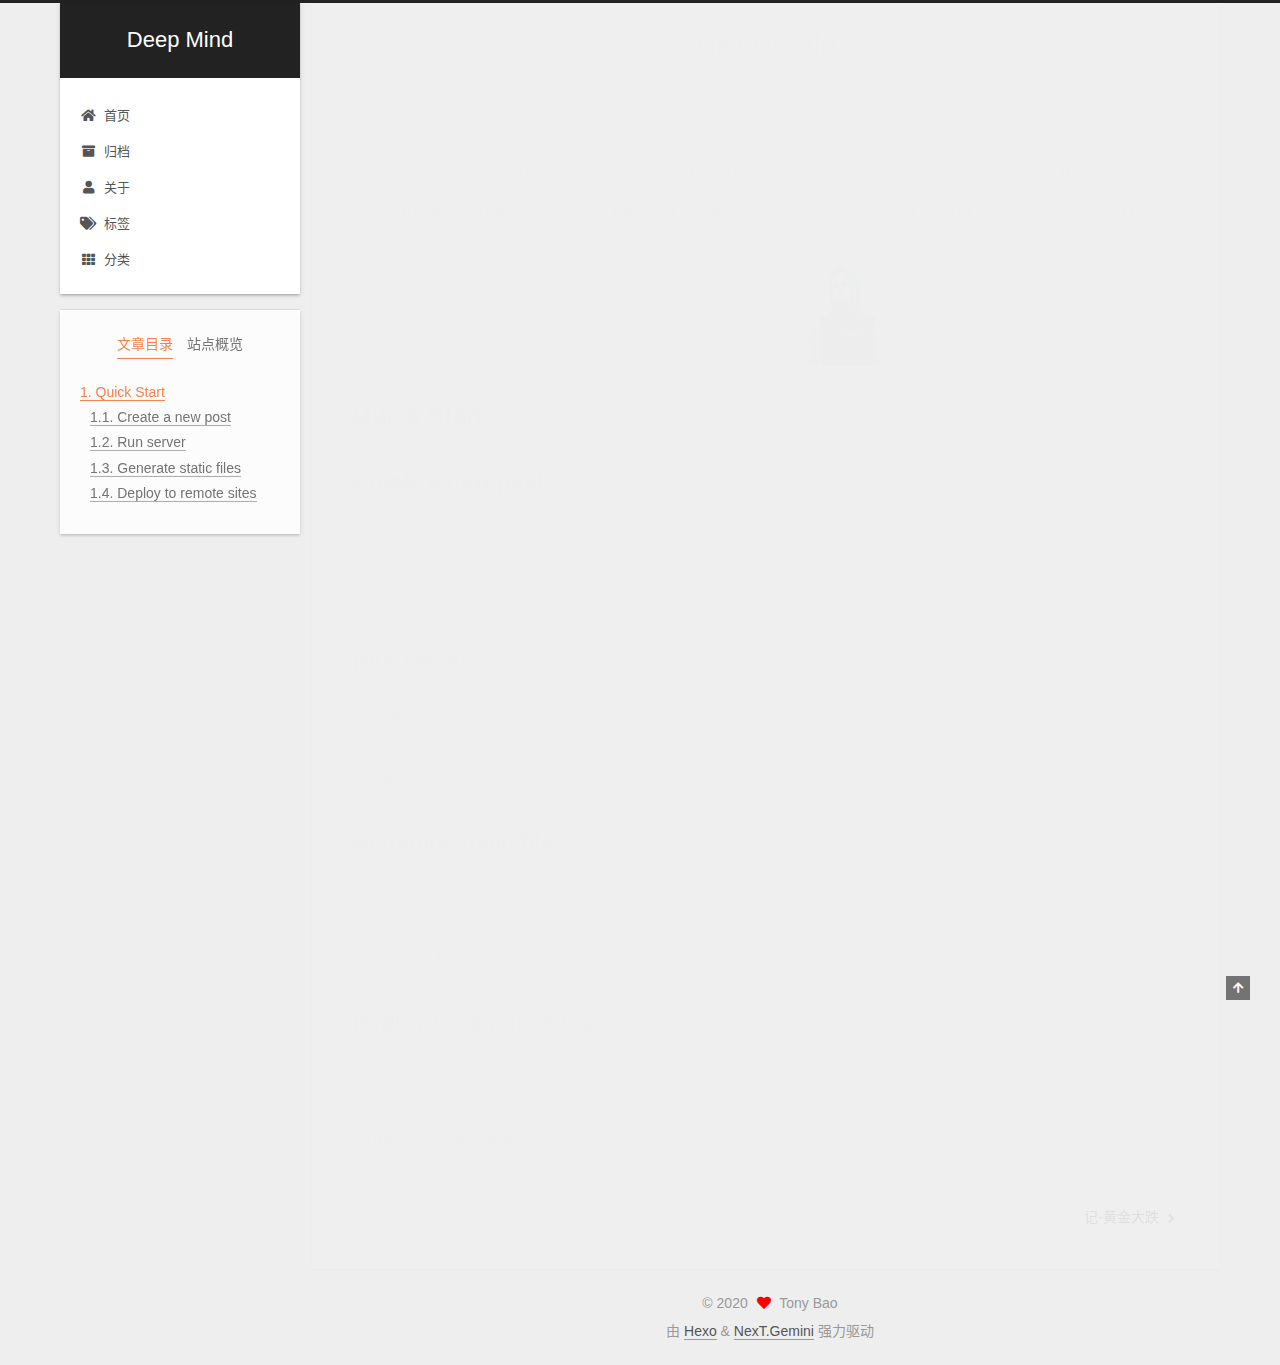
<file: 2020/08/12/hello-world/index.html>
<!DOCTYPE html>
<html lang="zh-CN">
<head>
  <meta charset="UTF-8">
<meta name="viewport" content="width=device-width, initial-scale=1, maximum-scale=2">
<meta name="theme-color" content="#222">
<meta name="generator" content="Hexo 5.0.2">
  <link rel="apple-touch-icon" sizes="180x180" href="/images/apple-touch-icon-next.png">
  <link rel="icon" type="image/png" sizes="32x32" href="/images/favicon-32x32-next.png">
  <link rel="icon" type="image/png" sizes="16x16" href="/images/favicon-16x16-next.png">
  <link rel="mask-icon" href="/images/logo.svg" color="#222">

<link rel="stylesheet" href="/css/main.css">


<link rel="stylesheet" href="/lib/font-awesome/css/all.min.css">

<script id="hexo-configurations">
    var NexT = window.NexT || {};
    var CONFIG = {"hostname":"yoursite.com","root":"/","scheme":"Gemini","version":"7.8.0","exturl":false,"sidebar":{"position":"left","display":"post","padding":18,"offset":12,"onmobile":false},"copycode":{"enable":false,"show_result":false,"style":null},"back2top":{"enable":true,"sidebar":false,"scrollpercent":false},"bookmark":{"enable":false,"color":"#222","save":"auto"},"fancybox":false,"mediumzoom":false,"lazyload":false,"pangu":false,"comments":{"style":"tabs","active":null,"storage":true,"lazyload":false,"nav":null},"algolia":{"hits":{"per_page":10},"labels":{"input_placeholder":"Search for Posts","hits_empty":"We didn't find any results for the search: ${query}","hits_stats":"${hits} results found in ${time} ms"}},"localsearch":{"enable":false,"trigger":"auto","top_n_per_article":1,"unescape":false,"preload":false},"motion":{"enable":true,"async":false,"transition":{"post_block":"fadeIn","post_header":"slideDownIn","post_body":"slideDownIn","coll_header":"slideLeftIn","sidebar":"slideUpIn"}}};
  </script>

  <meta name="description" content="Welcome to Hexo! This is your very first post. Check documentation for more info. If you get any problems when using Hexo, you can find the answer in troubleshooting or you can ask me on GitHub. Quick">
<meta property="og:type" content="article">
<meta property="og:title" content="Hello World">
<meta property="og:url" content="http://yoursite.com/2020/08/12/hello-world/index.html">
<meta property="og:site_name" content="Deep Mind">
<meta property="og:description" content="Welcome to Hexo! This is your very first post. Check documentation for more info. If you get any problems when using Hexo, you can find the answer in troubleshooting or you can ask me on GitHub. Quick">
<meta property="og:locale" content="zh_CN">
<meta property="og:image" content="http://yoursite.com/images/15971675414018.jpg">
<meta property="article:published_time" content="2020-08-11T17:09:04.286Z">
<meta property="article:modified_time" content="2020-08-11T17:39:03.472Z">
<meta property="article:author" content="Tony Bao">
<meta name="twitter:card" content="summary">
<meta name="twitter:image" content="http://yoursite.com/images/15971675414018.jpg">

<link rel="canonical" href="http://yoursite.com/2020/08/12/hello-world/">


<script id="page-configurations">
  // https://hexo.io/docs/variables.html
  CONFIG.page = {
    sidebar: "",
    isHome : false,
    isPost : true,
    lang   : 'zh-CN'
  };
</script>

  <title>Hello World | Deep Mind</title>
  






  <noscript>
  <style>
  .use-motion .brand,
  .use-motion .menu-item,
  .sidebar-inner,
  .use-motion .post-block,
  .use-motion .pagination,
  .use-motion .comments,
  .use-motion .post-header,
  .use-motion .post-body,
  .use-motion .collection-header { opacity: initial; }

  .use-motion .site-title,
  .use-motion .site-subtitle {
    opacity: initial;
    top: initial;
  }

  .use-motion .logo-line-before i { left: initial; }
  .use-motion .logo-line-after i { right: initial; }
  </style>
</noscript>

</head>

<body itemscope itemtype="http://schema.org/WebPage">
  <div class="container use-motion">
    <div class="headband"></div>

    <header class="header" itemscope itemtype="http://schema.org/WPHeader">
      <div class="header-inner"><div class="site-brand-container">
  <div class="site-nav-toggle">
    <div class="toggle" aria-label="切换导航栏">
      <span class="toggle-line toggle-line-first"></span>
      <span class="toggle-line toggle-line-middle"></span>
      <span class="toggle-line toggle-line-last"></span>
    </div>
  </div>

  <div class="site-meta">

    <a href="/" class="brand" rel="start">
      <span class="logo-line-before"><i></i></span>
      <h1 class="site-title">Deep Mind</h1>
      <span class="logo-line-after"><i></i></span>
    </a>
  </div>

  <div class="site-nav-right">
    <div class="toggle popup-trigger">
    </div>
  </div>
</div>




<nav class="site-nav">
  <ul id="menu" class="main-menu menu">
        <li class="menu-item menu-item-home">

    <a href="/" rel="section"><i class="fa fa-home fa-fw"></i>首页</a>

  </li>
        <li class="menu-item menu-item-archives">

    <a href="/archives/" rel="section"><i class="fa fa-archive fa-fw"></i>归档</a>

  </li>
        <li class="menu-item menu-item-about">

    <a href="/about/" rel="section"><i class="fa fa-user fa-fw"></i>关于</a>

  </li>
        <li class="menu-item menu-item-tags">

    <a href="/tags/" rel="section"><i class="fa fa-tags fa-fw"></i>标签</a>

  </li>
        <li class="menu-item menu-item-categories">

    <a href="/categories/" rel="section"><i class="fa fa-th fa-fw"></i>分类</a>

  </li>
  </ul>
</nav>




</div>
    </header>

    
  <div class="back-to-top">
    <i class="fa fa-arrow-up"></i>
    <span>0%</span>
  </div>
  <div class="reading-progress-bar"></div>


    <main class="main">
      <div class="main-inner">
        <div class="content-wrap">
          

          <div class="content post posts-expand">
            

    
  
  
  <article itemscope itemtype="http://schema.org/Article" class="post-block" lang="zh-CN">
    <link itemprop="mainEntityOfPage" href="http://yoursite.com/2020/08/12/hello-world/">

    <span hidden itemprop="author" itemscope itemtype="http://schema.org/Person">
      <meta itemprop="image" content="/images/avatar.gif">
      <meta itemprop="name" content="Tony Bao">
      <meta itemprop="description" content="I can do all things">
    </span>

    <span hidden itemprop="publisher" itemscope itemtype="http://schema.org/Organization">
      <meta itemprop="name" content="Deep Mind">
    </span>
      <header class="post-header">
        <h1 class="post-title" itemprop="name headline">
          Hello World
        </h1>

        <div class="post-meta">
            <span class="post-meta-item">
              <span class="post-meta-item-icon">
                <i class="far fa-calendar"></i>
              </span>
              <span class="post-meta-item-text">发表于</span>
              

              <time title="创建时间：2020-08-12 01:09:04 / 修改时间：01:39:03" itemprop="dateCreated datePublished" datetime="2020-08-12T01:09:04+08:00">2020-08-12</time>
            </span>

          

        </div>
      </header>

    
    
    
    <div class="post-body" itemprop="articleBody">

      
        <p>Welcome to <a target="_blank" rel="noopener" href="https://hexo.io/">Hexo</a>! This is your very first post. Check <a target="_blank" rel="noopener" href="https://hexo.io/docs/">documentation</a> for more info. If you get any problems when using Hexo, you can find the answer in <a target="_blank" rel="noopener" href="https://hexo.io/docs/troubleshooting.html">troubleshooting</a> or you can ask me on <a target="_blank" rel="noopener" href="https://github.com/hexojs/hexo/issues">GitHub</a>.<br><img src="/images/15971675414018.jpg"></p>
<h2 id="Quick-Start"><a href="#Quick-Start" class="headerlink" title="Quick Start"></a>Quick Start</h2><h3 id="Create-a-new-post"><a href="#Create-a-new-post" class="headerlink" title="Create a new post"></a>Create a new post</h3><figure class="highlight bash"><table><tr><td class="gutter"><pre><span class="line">1</span><br></pre></td><td class="code"><pre><span class="line">$ hexo new <span class="string">&quot;My New Post&quot;</span></span><br></pre></td></tr></table></figure>

<p>More info: <a target="_blank" rel="noopener" href="https://hexo.io/docs/writing.html">Writing</a></p>
<h3 id="Run-server"><a href="#Run-server" class="headerlink" title="Run server"></a>Run server</h3><figure class="highlight bash"><table><tr><td class="gutter"><pre><span class="line">1</span><br></pre></td><td class="code"><pre><span class="line">$ hexo server</span><br></pre></td></tr></table></figure>

<p>More info: <a target="_blank" rel="noopener" href="https://hexo.io/docs/server.html">Server</a></p>
<h3 id="Generate-static-files"><a href="#Generate-static-files" class="headerlink" title="Generate static files"></a>Generate static files</h3><figure class="highlight bash"><table><tr><td class="gutter"><pre><span class="line">1</span><br></pre></td><td class="code"><pre><span class="line">$ hexo generate</span><br></pre></td></tr></table></figure>

<p>More info: <a target="_blank" rel="noopener" href="https://hexo.io/docs/generating.html">Generating</a></p>
<h3 id="Deploy-to-remote-sites"><a href="#Deploy-to-remote-sites" class="headerlink" title="Deploy to remote sites"></a>Deploy to remote sites</h3><figure class="highlight bash"><table><tr><td class="gutter"><pre><span class="line">1</span><br></pre></td><td class="code"><pre><span class="line">$ hexo deploy</span><br></pre></td></tr></table></figure>

<p>More info: <a target="_blank" rel="noopener" href="https://hexo.io/docs/one-command-deployment.html">Deployment</a></p>

    </div>

    
    
    

      <footer class="post-footer">

        


        
    <div class="post-nav">
      <div class="post-nav-item"></div>
      <div class="post-nav-item">
    <a href="/2020/08/12/%E8%AE%B0-%E9%BB%84%E9%87%91%E5%A4%A7%E8%B7%8C/" rel="next" title="记-黄金大跌">
      记-黄金大跌 <i class="fa fa-chevron-right"></i>
    </a></div>
    </div>
      </footer>
    
  </article>
  
  
  



          </div>
          

<script>
  window.addEventListener('tabs:register', () => {
    let { activeClass } = CONFIG.comments;
    if (CONFIG.comments.storage) {
      activeClass = localStorage.getItem('comments_active') || activeClass;
    }
    if (activeClass) {
      let activeTab = document.querySelector(`a[href="#comment-${activeClass}"]`);
      if (activeTab) {
        activeTab.click();
      }
    }
  });
  if (CONFIG.comments.storage) {
    window.addEventListener('tabs:click', event => {
      if (!event.target.matches('.tabs-comment .tab-content .tab-pane')) return;
      let commentClass = event.target.classList[1];
      localStorage.setItem('comments_active', commentClass);
    });
  }
</script>

        </div>
          
  
  <div class="toggle sidebar-toggle">
    <span class="toggle-line toggle-line-first"></span>
    <span class="toggle-line toggle-line-middle"></span>
    <span class="toggle-line toggle-line-last"></span>
  </div>

  <aside class="sidebar">
    <div class="sidebar-inner">

      <ul class="sidebar-nav motion-element">
        <li class="sidebar-nav-toc">
          文章目录
        </li>
        <li class="sidebar-nav-overview">
          站点概览
        </li>
      </ul>

      <!--noindex-->
      <div class="post-toc-wrap sidebar-panel">
          <div class="post-toc motion-element"><ol class="nav"><li class="nav-item nav-level-2"><a class="nav-link" href="#Quick-Start"><span class="nav-number">1.</span> <span class="nav-text">Quick Start</span></a><ol class="nav-child"><li class="nav-item nav-level-3"><a class="nav-link" href="#Create-a-new-post"><span class="nav-number">1.1.</span> <span class="nav-text">Create a new post</span></a></li><li class="nav-item nav-level-3"><a class="nav-link" href="#Run-server"><span class="nav-number">1.2.</span> <span class="nav-text">Run server</span></a></li><li class="nav-item nav-level-3"><a class="nav-link" href="#Generate-static-files"><span class="nav-number">1.3.</span> <span class="nav-text">Generate static files</span></a></li><li class="nav-item nav-level-3"><a class="nav-link" href="#Deploy-to-remote-sites"><span class="nav-number">1.4.</span> <span class="nav-text">Deploy to remote sites</span></a></li></ol></li></ol></div>
      </div>
      <!--/noindex-->

      <div class="site-overview-wrap sidebar-panel">
        <div class="site-author motion-element" itemprop="author" itemscope itemtype="http://schema.org/Person">
  <p class="site-author-name" itemprop="name">Tony Bao</p>
  <div class="site-description" itemprop="description">I can do all things</div>
</div>
<div class="site-state-wrap motion-element">
  <nav class="site-state">
      <div class="site-state-item site-state-posts">
          <a href="/archives/">
        
          <span class="site-state-item-count">3</span>
          <span class="site-state-item-name">日志</span>
        </a>
      </div>
      <div class="site-state-item site-state-categories">
            <a href="/categories/">
          
        <span class="site-state-item-count">2</span>
        <span class="site-state-item-name">分类</span></a>
      </div>
      <div class="site-state-item site-state-tags">
            <a href="/tags/">
          
        <span class="site-state-item-count">1</span>
        <span class="site-state-item-name">标签</span></a>
      </div>
  </nav>
</div>



      </div>

    </div>
  </aside>
  <div id="sidebar-dimmer"></div>


      </div>
    </main>

    <footer class="footer">
      <div class="footer-inner">
        

        

<div class="copyright">
  
  &copy; 
  <span itemprop="copyrightYear">2020</span>
  <span class="with-love">
    <i class="fa fa-heart"></i>
  </span>
  <span class="author" itemprop="copyrightHolder">Tony Bao</span>
</div>
  <div class="powered-by">由 <a href="https://hexo.io/" class="theme-link" rel="noopener" target="_blank">Hexo</a> & <a href="https://theme-next.org/" class="theme-link" rel="noopener" target="_blank">NexT.Gemini</a> 强力驱动
  </div>

        








      </div>
    </footer>
  </div>

  
  <script src="/lib/anime.min.js"></script>
  <script src="/lib/velocity/velocity.min.js"></script>
  <script src="/lib/velocity/velocity.ui.min.js"></script>

<script src="/js/utils.js"></script>

<script src="/js/motion.js"></script>


<script src="/js/schemes/pisces.js"></script>


<script src="/js/next-boot.js"></script>




  















  

  

</body>
</html>
</file>
<file: css/main.css>
:root {
  --body-bg-color: #eee;
  --content-bg-color: #fff;
  --card-bg-color: #f5f5f5;
  --text-color: #555;
  --blockquote-color: #666;
  --link-color: #555;
  --link-hover-color: #222;
  --brand-color: #fff;
  --brand-hover-color: #fff;
  --table-row-odd-bg-color: #f9f9f9;
  --table-row-hover-bg-color: #f5f5f5;
  --menu-item-bg-color: #f5f5f5;
  --btn-default-bg: #fff;
  --btn-default-color: #555;
  --btn-default-border-color: #555;
  --btn-default-hover-bg: #222;
  --btn-default-hover-color: #fff;
  --btn-default-hover-border-color: #222;
}
html {
  line-height: 1.15; /* 1 */
  -webkit-text-size-adjust: 100%; /* 2 */
}
body {
  margin: 0;
}
main {
  display: block;
}
h1 {
  font-size: 2em;
  margin: 0.67em 0;
}
hr {
  box-sizing: content-box; /* 1 */
  height: 0; /* 1 */
  overflow: visible; /* 2 */
}
pre {
  font-family: monospace, monospace; /* 1 */
  font-size: 1em; /* 2 */
}
a {
  background: transparent;
}
abbr[title] {
  border-bottom: none; /* 1 */
  text-decoration: underline; /* 2 */
  text-decoration: underline dotted; /* 2 */
}
b,
strong {
  font-weight: bolder;
}
code,
kbd,
samp {
  font-family: monospace, monospace; /* 1 */
  font-size: 1em; /* 2 */
}
small {
  font-size: 80%;
}
sub,
sup {
  font-size: 75%;
  line-height: 0;
  position: relative;
  vertical-align: baseline;
}
sub {
  bottom: -0.25em;
}
sup {
  top: -0.5em;
}
img {
  border-style: none;
}
button,
input,
optgroup,
select,
textarea {
  font-family: inherit; /* 1 */
  font-size: 100%; /* 1 */
  line-height: 1.15; /* 1 */
  margin: 0; /* 2 */
}
button,
input {
/* 1 */
  overflow: visible;
}
button,
select {
/* 1 */
  text-transform: none;
}
button,
[type='button'],
[type='reset'],
[type='submit'] {
  -webkit-appearance: button;
}
button::-moz-focus-inner,
[type='button']::-moz-focus-inner,
[type='reset']::-moz-focus-inner,
[type='submit']::-moz-focus-inner {
  border-style: none;
  padding: 0;
}
button:-moz-focusring,
[type='button']:-moz-focusring,
[type='reset']:-moz-focusring,
[type='submit']:-moz-focusring {
  outline: 1px dotted ButtonText;
}
fieldset {
  padding: 0.35em 0.75em 0.625em;
}
legend {
  box-sizing: border-box; /* 1 */
  color: inherit; /* 2 */
  display: table; /* 1 */
  max-width: 100%; /* 1 */
  padding: 0; /* 3 */
  white-space: normal; /* 1 */
}
progress {
  vertical-align: baseline;
}
textarea {
  overflow: auto;
}
[type='checkbox'],
[type='radio'] {
  box-sizing: border-box; /* 1 */
  padding: 0; /* 2 */
}
[type='number']::-webkit-inner-spin-button,
[type='number']::-webkit-outer-spin-button {
  height: auto;
}
[type='search'] {
  outline-offset: -2px; /* 2 */
  -webkit-appearance: textfield; /* 1 */
}
[type='search']::-webkit-search-decoration {
  -webkit-appearance: none;
}
::-webkit-file-upload-button {
  font: inherit; /* 2 */
  -webkit-appearance: button; /* 1 */
}
details {
  display: block;
}
summary {
  display: list-item;
}
template {
  display: none;
}
[hidden] {
  display: none;
}
::selection {
  background: #262a30;
  color: #eee;
}
html,
body {
  height: 100%;
}
body {
  background: var(--body-bg-color);
  color: var(--text-color);
  font-family: 'Lato', "PingFang SC", "Microsoft YaHei", sans-serif;
  font-size: 1em;
  line-height: 2;
}
@media (max-width: 991px) {
  body {
    padding-left: 0 !important;
    padding-right: 0 !important;
  }
}
h1,
h2,
h3,
h4,
h5,
h6 {
  font-family: 'Lato', "PingFang SC", "Microsoft YaHei", sans-serif;
  font-weight: bold;
  line-height: 1.5;
  margin: 20px 0 15px;
}
h1 {
  font-size: 1.5em;
}
h2 {
  font-size: 1.375em;
}
h3 {
  font-size: 1.25em;
}
h4 {
  font-size: 1.125em;
}
h5 {
  font-size: 1em;
}
h6 {
  font-size: 0.875em;
}
p {
  margin: 0 0 20px 0;
}
a,
span.exturl {
  border-bottom: 1px solid #999;
  color: var(--link-color);
  outline: 0;
  text-decoration: none;
  overflow-wrap: break-word;
  word-wrap: break-word;
  cursor: pointer;
}
a:hover,
span.exturl:hover {
  border-bottom-color: var(--link-hover-color);
  color: var(--link-hover-color);
}
iframe,
img,
video {
  display: block;
  margin-left: auto;
  margin-right: auto;
  max-width: 100%;
}
hr {
  background-image: repeating-linear-gradient(-45deg, #ddd, #ddd 4px, transparent 4px, transparent 8px);
  border: 0;
  height: 3px;
  margin: 40px 0;
}
blockquote {
  border-left: 4px solid #ddd;
  color: var(--blockquote-color);
  margin: 0;
  padding: 0 15px;
}
blockquote cite::before {
  content: '-';
  padding: 0 5px;
}
dt {
  font-weight: bold;
}
dd {
  margin: 0;
  padding: 0;
}
kbd {
  background-color: #f5f5f5;
  background-image: linear-gradient(#eee, #fff, #eee);
  border: 1px solid #ccc;
  border-radius: 0.2em;
  box-shadow: 0.1em 0.1em 0.2em rgba(0,0,0,0.1);
  color: #555;
  font-family: inherit;
  padding: 0.1em 0.3em;
  white-space: nowrap;
}
.table-container {
  overflow: auto;
}
table {
  border-collapse: collapse;
  border-spacing: 0;
  font-size: 0.875em;
  margin: 0 0 20px 0;
  width: 100%;
}
tbody tr:nth-of-type(odd) {
  background: var(--table-row-odd-bg-color);
}
tbody tr:hover {
  background: var(--table-row-hover-bg-color);
}
caption,
th,
td {
  font-weight: normal;
  padding: 8px;
  vertical-align: middle;
}
th,
td {
  border: 1px solid #ddd;
  border-bottom: 3px solid #ddd;
}
th {
  font-weight: 700;
  padding-bottom: 10px;
}
td {
  border-bottom-width: 1px;
}
.btn {
  background: var(--btn-default-bg);
  border: 2px solid var(--btn-default-border-color);
  border-radius: 2px;
  color: var(--btn-default-color);
  display: inline-block;
  font-size: 0.875em;
  line-height: 2;
  padding: 0 20px;
  text-decoration: none;
  transition-property: background-color;
  transition-delay: 0s;
  transition-duration: 0.2s;
  transition-timing-function: ease-in-out;
}
.btn:hover {
  background: var(--btn-default-hover-bg);
  border-color: var(--btn-default-hover-border-color);
  color: var(--btn-default-hover-color);
}
.btn + .btn {
  margin: 0 0 8px 8px;
}
.btn .fa-fw {
  text-align: left;
  width: 1.285714285714286em;
}
.toggle {
  line-height: 0;
}
.toggle .toggle-line {
  background: #fff;
  display: inline-block;
  height: 2px;
  left: 0;
  position: relative;
  top: 0;
  transition: all 0.4s;
  vertical-align: top;
  width: 100%;
}
.toggle .toggle-line:not(:first-child) {
  margin-top: 3px;
}
.toggle.toggle-arrow .toggle-line-first {
  left: 50%;
  top: 2px;
  transform: rotate(45deg);
  width: 50%;
}
.toggle.toggle-arrow .toggle-line-middle {
  left: 2px;
  width: 90%;
}
.toggle.toggle-arrow .toggle-line-last {
  left: 50%;
  top: -2px;
  transform: rotate(-45deg);
  width: 50%;
}
.toggle.toggle-close .toggle-line-first {
  transform: rotate(-45deg);
  top: 5px;
}
.toggle.toggle-close .toggle-line-middle {
  opacity: 0;
}
.toggle.toggle-close .toggle-line-last {
  transform: rotate(45deg);
  top: -5px;
}
.highlight,
pre {
  background: #f7f7f7;
  color: #4d4d4c;
  line-height: 1.6;
  margin: 0 auto 20px;
}
pre,
code {
  font-family: consolas, Menlo, monospace, "PingFang SC", "Microsoft YaHei";
}
code {
  background: #eee;
  border-radius: 3px;
  color: #555;
  padding: 2px 4px;
  overflow-wrap: break-word;
  word-wrap: break-word;
}
.highlight *::selection {
  background: #d6d6d6;
}
.highlight pre {
  border: 0;
  margin: 0;
  padding: 10px 0;
}
.highlight table {
  border: 0;
  margin: 0;
  width: auto;
}
.highlight td {
  border: 0;
  padding: 0;
}
.highlight figcaption {
  background: #eff2f3;
  color: #4d4d4c;
  display: flex;
  font-size: 0.875em;
  justify-content: space-between;
  line-height: 1.2;
  padding: 0.5em;
}
.highlight figcaption a {
  color: #4d4d4c;
}
.highlight figcaption a:hover {
  border-bottom-color: #4d4d4c;
}
.highlight .gutter {
  -moz-user-select: none;
  -ms-user-select: none;
  -webkit-user-select: none;
  user-select: none;
}
.highlight .gutter pre {
  background: #eff2f3;
  color: #869194;
  padding-left: 10px;
  padding-right: 10px;
  text-align: right;
}
.highlight .code pre {
  background: #f7f7f7;
  padding-left: 10px;
  width: 100%;
}
.gist table {
  width: auto;
}
.gist table td {
  border: 0;
}
pre {
  overflow: auto;
  padding: 10px;
}
pre code {
  background: none;
  color: #4d4d4c;
  font-size: 0.875em;
  padding: 0;
  text-shadow: none;
}
pre .deletion {
  background: #fdd;
}
pre .addition {
  background: #dfd;
}
pre .meta {
  color: #eab700;
  -moz-user-select: none;
  -ms-user-select: none;
  -webkit-user-select: none;
  user-select: none;
}
pre .comment {
  color: #8e908c;
}
pre .variable,
pre .attribute,
pre .tag,
pre .name,
pre .regexp,
pre .ruby .constant,
pre .xml .tag .title,
pre .xml .pi,
pre .xml .doctype,
pre .html .doctype,
pre .css .id,
pre .css .class,
pre .css .pseudo {
  color: #c82829;
}
pre .number,
pre .preprocessor,
pre .built_in,
pre .builtin-name,
pre .literal,
pre .params,
pre .constant,
pre .command {
  color: #f5871f;
}
pre .ruby .class .title,
pre .css .rules .attribute,
pre .string,
pre .symbol,
pre .value,
pre .inheritance,
pre .header,
pre .ruby .symbol,
pre .xml .cdata,
pre .special,
pre .formula {
  color: #718c00;
}
pre .title,
pre .css .hexcolor {
  color: #3e999f;
}
pre .function,
pre .python .decorator,
pre .python .title,
pre .ruby .function .title,
pre .ruby .title .keyword,
pre .perl .sub,
pre .javascript .title,
pre .coffeescript .title {
  color: #4271ae;
}
pre .keyword,
pre .javascript .function {
  color: #8959a8;
}
.blockquote-center {
  border-left: none;
  margin: 40px 0;
  padding: 0;
  position: relative;
  text-align: center;
}
.blockquote-center .fa {
  display: block;
  opacity: 0.6;
  position: absolute;
  width: 100%;
}
.blockquote-center .fa-quote-left {
  border-top: 1px solid #ccc;
  text-align: left;
  top: -20px;
}
.blockquote-center .fa-quote-right {
  border-bottom: 1px solid #ccc;
  text-align: right;
  bottom: -20px;
}
.blockquote-center p,
.blockquote-center div {
  text-align: center;
}
.post-body .group-picture img {
  margin: 0 auto;
  padding: 0 3px;
}
.group-picture-row {
  margin-bottom: 6px;
  overflow: hidden;
}
.group-picture-column {
  float: left;
  margin-bottom: 10px;
}
.post-body .label {
  color: #555;
  display: inline;
  padding: 0 2px;
}
.post-body .label.default {
  background: #f0f0f0;
}
.post-body .label.primary {
  background: #efe6f7;
}
.post-body .label.info {
  background: #e5f2f8;
}
.post-body .label.success {
  background: #e7f4e9;
}
.post-body .label.warning {
  background: #fcf6e1;
}
.post-body .label.danger {
  background: #fae8eb;
}
.post-body .tabs {
  margin-bottom: 20px;
}
.post-body .tabs,
.tabs-comment {
  display: block;
  padding-top: 10px;
  position: relative;
}
.post-body .tabs ul.nav-tabs,
.tabs-comment ul.nav-tabs {
  display: flex;
  flex-wrap: wrap;
  margin: 0;
  margin-bottom: -1px;
  padding: 0;
}
@media (max-width: 413px) {
  .post-body .tabs ul.nav-tabs,
  .tabs-comment ul.nav-tabs {
    display: block;
    margin-bottom: 5px;
  }
}
.post-body .tabs ul.nav-tabs li.tab,
.tabs-comment ul.nav-tabs li.tab {
  border-bottom: 1px solid #ddd;
  border-left: 1px solid transparent;
  border-right: 1px solid transparent;
  border-top: 3px solid transparent;
  flex-grow: 1;
  list-style-type: none;
  border-radius: 0 0 0 0;
}
@media (max-width: 413px) {
  .post-body .tabs ul.nav-tabs li.tab,
  .tabs-comment ul.nav-tabs li.tab {
    border-bottom: 1px solid transparent;
    border-left: 3px solid transparent;
    border-right: 1px solid transparent;
    border-top: 1px solid transparent;
  }
}
@media (max-width: 413px) {
  .post-body .tabs ul.nav-tabs li.tab,
  .tabs-comment ul.nav-tabs li.tab {
    border-radius: 0;
  }
}
.post-body .tabs ul.nav-tabs li.tab a,
.tabs-comment ul.nav-tabs li.tab a {
  border-bottom: initial;
  display: block;
  line-height: 1.8;
  outline: 0;
  padding: 0.25em 0.75em;
  text-align: center;
  transition-delay: 0s;
  transition-duration: 0.2s;
  transition-timing-function: ease-out;
}
.post-body .tabs ul.nav-tabs li.tab a i,
.tabs-comment ul.nav-tabs li.tab a i {
  width: 1.285714285714286em;
}
.post-body .tabs ul.nav-tabs li.tab.active,
.tabs-comment ul.nav-tabs li.tab.active {
  border-bottom: 1px solid transparent;
  border-left: 1px solid #ddd;
  border-right: 1px solid #ddd;
  border-top: 3px solid #fc6423;
}
@media (max-width: 413px) {
  .post-body .tabs ul.nav-tabs li.tab.active,
  .tabs-comment ul.nav-tabs li.tab.active {
    border-bottom: 1px solid #ddd;
    border-left: 3px solid #fc6423;
    border-right: 1px solid #ddd;
    border-top: 1px solid #ddd;
  }
}
.post-body .tabs ul.nav-tabs li.tab.active a,
.tabs-comment ul.nav-tabs li.tab.active a {
  color: var(--link-color);
  cursor: default;
}
.post-body .tabs .tab-content .tab-pane,
.tabs-comment .tab-content .tab-pane {
  border: 1px solid #ddd;
  border-top: 0;
  padding: 20px 20px 0 20px;
  border-radius: 0;
}
.post-body .tabs .tab-content .tab-pane:not(.active),
.tabs-comment .tab-content .tab-pane:not(.active) {
  display: none;
}
.post-body .tabs .tab-content .tab-pane.active,
.tabs-comment .tab-content .tab-pane.active {
  display: block;
}
.post-body .tabs .tab-content .tab-pane.active:nth-of-type(1),
.tabs-comment .tab-content .tab-pane.active:nth-of-type(1) {
  border-radius: 0 0 0 0;
}
@media (max-width: 413px) {
  .post-body .tabs .tab-content .tab-pane.active:nth-of-type(1),
  .tabs-comment .tab-content .tab-pane.active:nth-of-type(1) {
    border-radius: 0;
  }
}
.post-body .note {
  border-radius: 3px;
  margin-bottom: 20px;
  padding: 1em;
  position: relative;
  border: 1px solid #eee;
  border-left-width: 5px;
}
.post-body .note h2,
.post-body .note h3,
.post-body .note h4,
.post-body .note h5,
.post-body .note h6 {
  margin-top: 0;
  border-bottom: initial;
  margin-bottom: 0;
  padding-top: 0;
}
.post-body .note p:first-child,
.post-body .note ul:first-child,
.post-body .note ol:first-child,
.post-body .note table:first-child,
.post-body .note pre:first-child,
.post-body .note blockquote:first-child,
.post-body .note img:first-child {
  margin-top: 0;
}
.post-body .note p:last-child,
.post-body .note ul:last-child,
.post-body .note ol:last-child,
.post-body .note table:last-child,
.post-body .note pre:last-child,
.post-body .note blockquote:last-child,
.post-body .note img:last-child {
  margin-bottom: 0;
}
.post-body .note.default {
  border-left-color: #777;
}
.post-body .note.default h2,
.post-body .note.default h3,
.post-body .note.default h4,
.post-body .note.default h5,
.post-body .note.default h6 {
  color: #777;
}
.post-body .note.primary {
  border-left-color: #6f42c1;
}
.post-body .note.primary h2,
.post-body .note.primary h3,
.post-body .note.primary h4,
.post-body .note.primary h5,
.post-body .note.primary h6 {
  color: #6f42c1;
}
.post-body .note.info {
  border-left-color: #428bca;
}
.post-body .note.info h2,
.post-body .note.info h3,
.post-body .note.info h4,
.post-body .note.info h5,
.post-body .note.info h6 {
  color: #428bca;
}
.post-body .note.success {
  border-left-color: #5cb85c;
}
.post-body .note.success h2,
.post-body .note.success h3,
.post-body .note.success h4,
.post-body .note.success h5,
.post-body .note.success h6 {
  color: #5cb85c;
}
.post-body .note.warning {
  border-left-color: #f0ad4e;
}
.post-body .note.warning h2,
.post-body .note.warning h3,
.post-body .note.warning h4,
.post-body .note.warning h5,
.post-body .note.warning h6 {
  color: #f0ad4e;
}
.post-body .note.danger {
  border-left-color: #d9534f;
}
.post-body .note.danger h2,
.post-body .note.danger h3,
.post-body .note.danger h4,
.post-body .note.danger h5,
.post-body .note.danger h6 {
  color: #d9534f;
}
.pagination .prev,
.pagination .next,
.pagination .page-number,
.pagination .space {
  display: inline-block;
  margin: 0 10px;
  padding: 0 11px;
  position: relative;
  top: -1px;
}
@media (max-width: 767px) {
  .pagination .prev,
  .pagination .next,
  .pagination .page-number,
  .pagination .space {
    margin: 0 5px;
  }
}
.pagination {
  border-top: 1px solid #eee;
  margin: 120px 0 0;
  text-align: center;
}
.pagination .prev,
.pagination .next,
.pagination .page-number {
  border-bottom: 0;
  border-top: 1px solid #eee;
  transition-property: border-color;
  transition-delay: 0s;
  transition-duration: 0.2s;
  transition-timing-function: ease-in-out;
}
.pagination .prev:hover,
.pagination .next:hover,
.pagination .page-number:hover {
  border-top-color: #222;
}
.pagination .space {
  margin: 0;
  padding: 0;
}
.pagination .prev {
  margin-left: 0;
}
.pagination .next {
  margin-right: 0;
}
.pagination .page-number.current {
  background: #ccc;
  border-top-color: #ccc;
  color: #fff;
}
@media (max-width: 767px) {
  .pagination {
    border-top: none;
  }
  .pagination .prev,
  .pagination .next,
  .pagination .page-number {
    border-bottom: 1px solid #eee;
    border-top: 0;
    margin-bottom: 10px;
    padding: 0 10px;
  }
  .pagination .prev:hover,
  .pagination .next:hover,
  .pagination .page-number:hover {
    border-bottom-color: #222;
  }
}
.comments {
  margin-top: 60px;
  overflow: hidden;
}
.comment-button-group {
  display: flex;
  flex-wrap: wrap-reverse;
  justify-content: center;
  margin: 1em 0;
}
.comment-button-group .comment-button {
  margin: 0.1em 0.2em;
}
.comment-button-group .comment-button.active {
  background: var(--btn-default-hover-bg);
  border-color: var(--btn-default-hover-border-color);
  color: var(--btn-default-hover-color);
}
.comment-position {
  display: none;
}
.comment-position.active {
  display: block;
}
.tabs-comment {
  background: var(--content-bg-color);
  margin-top: 4em;
  padding-top: 0;
}
.tabs-comment .comments {
  border: 0;
  box-shadow: none;
  margin-top: 0;
  padding-top: 0;
}
.container {
  min-height: 100%;
  position: relative;
}
.main-inner {
  margin: 0 auto;
  width: calc(100% - 20px);
}
@media (min-width: 1200px) {
  .main-inner {
    width: 1160px;
  }
}
@media (min-width: 1600px) {
  .main-inner {
    width: 73%;
  }
}
@media (max-width: 767px) {
  .content-wrap {
    padding: 0 20px;
  }
}
.header {
  background: transparent;
}
.header-inner {
  margin: 0 auto;
  width: calc(100% - 20px);
}
@media (min-width: 1200px) {
  .header-inner {
    width: 1160px;
  }
}
@media (min-width: 1600px) {
  .header-inner {
    width: 73%;
  }
}
.site-brand-container {
  display: flex;
  flex-shrink: 0;
  padding: 0 10px;
}
.headband {
  background: #222;
  height: 3px;
}
.site-meta {
  flex-grow: 1;
  text-align: center;
}
@media (max-width: 767px) {
  .site-meta {
    text-align: center;
  }
}
.brand {
  border-bottom: none;
  color: var(--brand-color);
  display: inline-block;
  line-height: 1.375em;
  padding: 0 40px;
  position: relative;
}
.brand:hover {
  color: var(--brand-hover-color);
}
.site-title {
  font-family: 'Lato', "PingFang SC", "Microsoft YaHei", sans-serif;
  font-size: 1.375em;
  font-weight: normal;
  margin: 0;
}
.site-subtitle {
  color: #ddd;
  font-size: 0.8125em;
  margin: 10px 0;
}
.use-motion .brand {
  opacity: 0;
}
.use-motion .site-title,
.use-motion .site-subtitle,
.use-motion .custom-logo-image {
  opacity: 0;
  position: relative;
  top: -10px;
}
.site-nav-toggle,
.site-nav-right {
  display: none;
}
@media (max-width: 767px) {
  .site-nav-toggle,
  .site-nav-right {
    display: flex;
    flex-direction: column;
    justify-content: center;
  }
}
.site-nav-toggle .toggle,
.site-nav-right .toggle {
  color: var(--text-color);
  padding: 10px;
  width: 22px;
}
.site-nav-toggle .toggle .toggle-line,
.site-nav-right .toggle .toggle-line {
  background: var(--text-color);
  border-radius: 1px;
}
.site-nav {
  display: block;
}
@media (max-width: 767px) {
  .site-nav {
    clear: both;
    display: none;
  }
}
.site-nav.site-nav-on {
  display: block;
}
.menu {
  margin-top: 20px;
  padding-left: 0;
  text-align: center;
}
.menu-item {
  display: inline-block;
  list-style: none;
  margin: 0 10px;
}
@media (max-width: 767px) {
  .menu-item {
    display: block;
    margin-top: 10px;
  }
  .menu-item.menu-item-search {
    display: none;
  }
}
.menu-item a,
.menu-item span.exturl {
  border-bottom: 0;
  display: block;
  font-size: 0.8125em;
  transition-property: border-color;
  transition-delay: 0s;
  transition-duration: 0.2s;
  transition-timing-function: ease-in-out;
}
@media (hover: none) {
  .menu-item a:hover,
  .menu-item span.exturl:hover {
    border-bottom-color: transparent !important;
  }
}
.menu-item .fa,
.menu-item .fab,
.menu-item .far,
.menu-item .fas {
  margin-right: 8px;
}
.menu-item .badge {
  display: inline-block;
  font-weight: bold;
  line-height: 1;
  margin-left: 0.35em;
  margin-top: 0.35em;
  text-align: center;
  white-space: nowrap;
}
@media (max-width: 767px) {
  .menu-item .badge {
    float: right;
    margin-left: 0;
  }
}
.menu-item-active a,
.menu .menu-item a:hover,
.menu .menu-item span.exturl:hover {
  background: var(--menu-item-bg-color);
}
.use-motion .menu-item {
  opacity: 0;
}
.sidebar {
  background: #222;
  bottom: 0;
  box-shadow: inset 0 2px 6px #000;
  position: fixed;
  top: 0;
}
@media (max-width: 991px) {
  .sidebar {
    display: none;
  }
}
.sidebar-inner {
  color: #999;
  padding: 18px 10px;
  text-align: center;
}
.cc-license {
  margin-top: 10px;
  text-align: center;
}
.cc-license .cc-opacity {
  border-bottom: none;
  opacity: 0.7;
}
.cc-license .cc-opacity:hover {
  opacity: 0.9;
}
.cc-license img {
  display: inline-block;
}
.site-author-image {
  border: 1px solid #eee;
  display: block;
  margin: 0 auto;
  max-width: 120px;
  padding: 2px;
}
.site-author-name {
  color: var(--text-color);
  font-weight: 600;
  margin: 0;
  text-align: center;
}
.site-description {
  color: #999;
  font-size: 0.8125em;
  margin-top: 0;
  text-align: center;
}
.links-of-author {
  margin-top: 15px;
}
.links-of-author a,
.links-of-author span.exturl {
  border-bottom-color: #555;
  display: inline-block;
  font-size: 0.8125em;
  margin-bottom: 10px;
  margin-right: 10px;
  vertical-align: middle;
}
.links-of-author a::before,
.links-of-author span.exturl::before {
  background: #5cebff;
  border-radius: 50%;
  content: ' ';
  display: inline-block;
  height: 4px;
  margin-right: 3px;
  vertical-align: middle;
  width: 4px;
}
.sidebar-button {
  margin-top: 15px;
}
.sidebar-button a {
  border: 1px solid #fc6423;
  border-radius: 4px;
  color: #fc6423;
  display: inline-block;
  padding: 0 15px;
}
.sidebar-button a .fa,
.sidebar-button a .fab,
.sidebar-button a .far,
.sidebar-button a .fas {
  margin-right: 5px;
}
.sidebar-button a:hover {
  background: #fc6423;
  border: 1px solid #fc6423;
  color: #fff;
}
.sidebar-button a:hover .fa,
.sidebar-button a:hover .fab,
.sidebar-button a:hover .far,
.sidebar-button a:hover .fas {
  color: #fff;
}
.links-of-blogroll {
  font-size: 0.8125em;
  margin-top: 10px;
}
.links-of-blogroll-title {
  font-size: 0.875em;
  font-weight: 600;
  margin-top: 0;
}
.links-of-blogroll-list {
  list-style: none;
  margin: 0;
  padding: 0;
}
#sidebar-dimmer {
  display: none;
}
@media (max-width: 767px) {
  #sidebar-dimmer {
    background: #000;
    display: block;
    height: 100%;
    left: 100%;
    opacity: 0;
    position: fixed;
    top: 0;
    width: 100%;
    z-index: 1100;
  }
  .sidebar-active + #sidebar-dimmer {
    opacity: 0.7;
    transform: translateX(-100%);
    transition: opacity 0.5s;
  }
}
.sidebar-nav {
  margin: 0;
  padding-bottom: 20px;
  padding-left: 0;
}
.sidebar-nav li {
  border-bottom: 1px solid transparent;
  color: var(--text-color);
  cursor: pointer;
  display: inline-block;
  font-size: 0.875em;
}
.sidebar-nav li.sidebar-nav-overview {
  margin-left: 10px;
}
.sidebar-nav li:hover {
  color: #fc6423;
}
.sidebar-nav .sidebar-nav-active {
  border-bottom-color: #fc6423;
  color: #fc6423;
}
.sidebar-nav .sidebar-nav-active:hover {
  color: #fc6423;
}
.sidebar-panel {
  display: none;
  overflow-x: hidden;
  overflow-y: auto;
}
.sidebar-panel-active {
  display: block;
}
.sidebar-toggle {
  background: #222;
  bottom: 45px;
  cursor: pointer;
  height: 14px;
  left: 30px;
  padding: 5px;
  position: fixed;
  width: 14px;
  z-index: 1300;
}
@media (max-width: 991px) {
  .sidebar-toggle {
    left: 20px;
    opacity: 0.8;
    display: none;
  }
}
.sidebar-toggle:hover .toggle-line {
  background: #fc6423;
}
.post-toc {
  font-size: 0.875em;
}
.post-toc ol {
  list-style: none;
  margin: 0;
  padding: 0 2px 5px 10px;
  text-align: left;
}
.post-toc ol > ol {
  padding-left: 0;
}
.post-toc ol a {
  transition-property: all;
  transition-delay: 0s;
  transition-duration: 0.2s;
  transition-timing-function: ease-in-out;
}
.post-toc .nav-item {
  line-height: 1.8;
  overflow: hidden;
  text-overflow: ellipsis;
  white-space: nowrap;
}
.post-toc .nav .nav-child {
  display: none;
}
.post-toc .nav .active > .nav-child {
  display: block;
}
.post-toc .nav .active-current > .nav-child {
  display: block;
}
.post-toc .nav .active-current > .nav-child > .nav-item {
  display: block;
}
.post-toc .nav .active > a {
  border-bottom-color: #fc6423;
  color: #fc6423;
}
.post-toc .nav .active-current > a {
  color: #fc6423;
}
.post-toc .nav .active-current > a:hover {
  color: #fc6423;
}
.site-state {
  display: flex;
  justify-content: center;
  line-height: 1.4;
  margin-top: 10px;
  overflow: hidden;
  text-align: center;
  white-space: nowrap;
}
.site-state-item {
  padding: 0 15px;
}
.site-state-item:not(:first-child) {
  border-left: 1px solid #eee;
}
.site-state-item a {
  border-bottom: none;
}
.site-state-item-count {
  display: block;
  font-size: 1em;
  font-weight: 600;
  text-align: center;
}
.site-state-item-name {
  color: #999;
  font-size: 0.8125em;
}
.footer {
  color: #999;
  font-size: 0.875em;
  padding: 20px 0;
}
.footer.footer-fixed {
  bottom: 0;
  left: 0;
  position: absolute;
  right: 0;
}
.footer-inner {
  box-sizing: border-box;
  margin: 0 auto;
  text-align: center;
  width: calc(100% - 20px);
}
@media (min-width: 1200px) {
  .footer-inner {
    width: 1160px;
  }
}
@media (min-width: 1600px) {
  .footer-inner {
    width: 73%;
  }
}
.languages {
  display: inline-block;
  font-size: 1.125em;
  position: relative;
}
.languages .lang-select-label span {
  margin: 0 0.5em;
}
.languages .lang-select {
  height: 100%;
  left: 0;
  opacity: 0;
  position: absolute;
  top: 0;
  width: 100%;
}
.with-love {
  color: #ff0000;
  display: inline-block;
  margin: 0 5px;
}
.powered-by,
.theme-info {
  display: inline-block;
}
@-moz-keyframes iconAnimate {
  0%, 100% {
    transform: scale(1);
  }
  10%, 30% {
    transform: scale(0.9);
  }
  20%, 40%, 60%, 80% {
    transform: scale(1.1);
  }
  50%, 70% {
    transform: scale(1.1);
  }
}
@-webkit-keyframes iconAnimate {
  0%, 100% {
    transform: scale(1);
  }
  10%, 30% {
    transform: scale(0.9);
  }
  20%, 40%, 60%, 80% {
    transform: scale(1.1);
  }
  50%, 70% {
    transform: scale(1.1);
  }
}
@-o-keyframes iconAnimate {
  0%, 100% {
    transform: scale(1);
  }
  10%, 30% {
    transform: scale(0.9);
  }
  20%, 40%, 60%, 80% {
    transform: scale(1.1);
  }
  50%, 70% {
    transform: scale(1.1);
  }
}
@keyframes iconAnimate {
  0%, 100% {
    transform: scale(1);
  }
  10%, 30% {
    transform: scale(0.9);
  }
  20%, 40%, 60%, 80% {
    transform: scale(1.1);
  }
  50%, 70% {
    transform: scale(1.1);
  }
}
.back-to-top {
  font-size: 12px;
  text-align: center;
  transition-delay: 0s;
  transition-duration: 0.2s;
  transition-timing-function: ease-in-out;
}
.back-to-top {
  background: #222;
  bottom: -100px;
  box-sizing: border-box;
  color: #fff;
  cursor: pointer;
  left: 30px;
  opacity: 0.6;
  padding: 0 6px;
  position: fixed;
  transition-property: bottom;
  z-index: 1300;
  width: 24px;
}
.back-to-top span {
  display: none;
}
.back-to-top:hover {
  color: #fc6423;
}
.back-to-top.back-to-top-on {
  bottom: 30px;
}
@media (max-width: 991px) {
  .back-to-top {
    left: 20px;
    opacity: 0.8;
  }
}
.reading-progress-bar {
  background: #37c6c0;
  display: block;
  height: 2px;
  left: 0;
  position: fixed;
  width: 0;
  z-index: 1500;
  top: 0;
}
.post-body {
  font-family: 'Lato', "PingFang SC", "Microsoft YaHei", sans-serif;
  overflow-wrap: break-word;
  word-wrap: break-word;
}
@media (min-width: 1200px) {
  .post-body {
    font-size: 1.125em;
  }
}
.post-body .exturl .fa {
  font-size: 0.875em;
  margin-left: 4px;
}
.post-body .image-caption,
.post-body .figure .caption {
  color: #999;
  font-size: 0.875em;
  font-weight: bold;
  line-height: 1;
  margin: -20px auto 15px;
  text-align: center;
}
.post-sticky-flag {
  display: inline-block;
  transform: rotate(30deg);
}
.post-button {
  margin-top: 40px;
  text-align: center;
}
.use-motion .post-block,
.use-motion .pagination,
.use-motion .comments {
  opacity: 0;
}
.use-motion .post-header {
  opacity: 0;
}
.use-motion .post-body {
  opacity: 0;
}
.use-motion .collection-header {
  opacity: 0;
}
.posts-collapse {
  margin-left: 35px;
  position: relative;
}
@media (max-width: 767px) {
  .posts-collapse {
    margin-left: 0px;
    margin-right: 0px;
  }
}
.posts-collapse .collection-title {
  font-size: 1.125em;
  position: relative;
}
.posts-collapse .collection-title::before {
  background: #999;
  border: 1px solid #fff;
  border-radius: 50%;
  content: ' ';
  height: 10px;
  left: 0;
  margin-left: -6px;
  margin-top: -4px;
  position: absolute;
  top: 50%;
  width: 10px;
}
.posts-collapse .collection-year {
  font-size: 1.5em;
  font-weight: bold;
  margin: 60px 0;
  position: relative;
}
.posts-collapse .collection-year::before {
  background: #bbb;
  border-radius: 50%;
  content: ' ';
  height: 8px;
  left: 0;
  margin-left: -4px;
  margin-top: -4px;
  position: absolute;
  top: 50%;
  width: 8px;
}
.posts-collapse .collection-header {
  display: block;
  margin: 0 0 0 20px;
}
.posts-collapse .collection-header small {
  color: #bbb;
  margin-left: 5px;
}
.posts-collapse .post-header {
  border-bottom: 1px dashed #ccc;
  margin: 30px 0;
  padding-left: 15px;
  position: relative;
  transition-property: border;
  transition-delay: 0s;
  transition-duration: 0.2s;
  transition-timing-function: ease-in-out;
}
.posts-collapse .post-header::before {
  background: #bbb;
  border: 1px solid #fff;
  border-radius: 50%;
  content: ' ';
  height: 6px;
  left: 0;
  margin-left: -4px;
  position: absolute;
  top: 0.75em;
  transition-property: background;
  width: 6px;
  transition-delay: 0s;
  transition-duration: 0.2s;
  transition-timing-function: ease-in-out;
}
.posts-collapse .post-header:hover {
  border-bottom-color: #666;
}
.posts-collapse .post-header:hover::before {
  background: #222;
}
.posts-collapse .post-meta {
  display: inline;
  font-size: 0.75em;
  margin-right: 10px;
}
.posts-collapse .post-title {
  display: inline;
}
.posts-collapse .post-title a,
.posts-collapse .post-title span.exturl {
  border-bottom: none;
  color: var(--link-color);
}
.posts-collapse .post-title .fa-external-link-alt {
  font-size: 0.875em;
  margin-left: 5px;
}
.posts-collapse::before {
  background: #f5f5f5;
  content: ' ';
  height: 100%;
  left: 0;
  margin-left: -2px;
  position: absolute;
  top: 1.25em;
  width: 4px;
}
.post-eof {
  background: #ccc;
  height: 1px;
  margin: 80px auto 60px;
  text-align: center;
  width: 8%;
}
.post-block:last-of-type .post-eof {
  display: none;
}
.content {
  padding-top: 40px;
}
@media (min-width: 992px) {
  .post-body {
    text-align: justify;
  }
}
@media (max-width: 991px) {
  .post-body {
    text-align: justify;
  }
}
.post-body h1,
.post-body h2,
.post-body h3,
.post-body h4,
.post-body h5,
.post-body h6 {
  padding-top: 10px;
}
.post-body h1 .header-anchor,
.post-body h2 .header-anchor,
.post-body h3 .header-anchor,
.post-body h4 .header-anchor,
.post-body h5 .header-anchor,
.post-body h6 .header-anchor {
  border-bottom-style: none;
  color: #ccc;
  float: right;
  margin-left: 10px;
  visibility: hidden;
}
.post-body h1 .header-anchor:hover,
.post-body h2 .header-anchor:hover,
.post-body h3 .header-anchor:hover,
.post-body h4 .header-anchor:hover,
.post-body h5 .header-anchor:hover,
.post-body h6 .header-anchor:hover {
  color: inherit;
}
.post-body h1:hover .header-anchor,
.post-body h2:hover .header-anchor,
.post-body h3:hover .header-anchor,
.post-body h4:hover .header-anchor,
.post-body h5:hover .header-anchor,
.post-body h6:hover .header-anchor {
  visibility: visible;
}
.post-body iframe,
.post-body img,
.post-body video {
  margin-bottom: 20px;
}
.post-body .video-container {
  height: 0;
  margin-bottom: 20px;
  overflow: hidden;
  padding-top: 75%;
  position: relative;
  width: 100%;
}
.post-body .video-container iframe,
.post-body .video-container object,
.post-body .video-container embed {
  height: 100%;
  left: 0;
  margin: 0;
  position: absolute;
  top: 0;
  width: 100%;
}
.post-gallery {
  align-items: center;
  display: grid;
  grid-gap: 10px;
  grid-template-columns: 1fr 1fr 1fr;
  margin-bottom: 20px;
}
@media (max-width: 767px) {
  .post-gallery {
    grid-template-columns: 1fr 1fr;
  }
}
.post-gallery a {
  border: 0;
}
.post-gallery img {
  margin: 0;
}
.posts-expand .post-header {
  font-size: 1.125em;
}
.posts-expand .post-title {
  font-size: 1.5em;
  font-weight: normal;
  margin: initial;
  text-align: center;
  overflow-wrap: break-word;
  word-wrap: break-word;
}
.posts-expand .post-title-link {
  border-bottom: none;
  color: var(--link-color);
  display: inline-block;
  position: relative;
  vertical-align: top;
}
.posts-expand .post-title-link::before {
  background: var(--link-color);
  bottom: 0;
  content: '';
  height: 2px;
  left: 0;
  position: absolute;
  transform: scaleX(0);
  visibility: hidden;
  width: 100%;
  transition-delay: 0s;
  transition-duration: 0.2s;
  transition-timing-function: ease-in-out;
}
.posts-expand .post-title-link:hover::before {
  transform: scaleX(1);
  visibility: visible;
}
.posts-expand .post-title-link .fa-external-link-alt {
  font-size: 0.875em;
  margin-left: 5px;
}
.posts-expand .post-meta {
  color: #999;
  font-family: 'Lato', "PingFang SC", "Microsoft YaHei", sans-serif;
  font-size: 0.75em;
  margin: 3px 0 60px 0;
  text-align: center;
}
.posts-expand .post-meta .post-description {
  font-size: 0.875em;
  margin-top: 2px;
}
.posts-expand .post-meta time {
  border-bottom: 1px dashed #999;
  cursor: pointer;
}
.post-meta .post-meta-item + .post-meta-item::before {
  content: '|';
  margin: 0 0.5em;
}
.post-meta-divider {
  margin: 0 0.5em;
}
.post-meta-item-icon {
  margin-right: 3px;
}
@media (max-width: 991px) {
  .post-meta-item-icon {
    display: inline-block;
  }
}
@media (max-width: 991px) {
  .post-meta-item-text {
    display: none;
  }
}
.post-nav {
  border-top: 1px solid #eee;
  display: flex;
  justify-content: space-between;
  margin-top: 15px;
  padding: 10px 5px 0;
}
.post-nav-item {
  flex: 1;
}
.post-nav-item a {
  border-bottom: none;
  display: block;
  font-size: 0.875em;
  line-height: 1.6;
  position: relative;
}
.post-nav-item a:active {
  top: 2px;
}
.post-nav-item .fa {
  font-size: 0.75em;
}
.post-nav-item:first-child {
  margin-right: 15px;
}
.post-nav-item:first-child .fa {
  margin-right: 5px;
}
.post-nav-item:last-child {
  margin-left: 15px;
  text-align: right;
}
.post-nav-item:last-child .fa {
  margin-left: 5px;
}
.rtl.post-body p,
.rtl.post-body a,
.rtl.post-body h1,
.rtl.post-body h2,
.rtl.post-body h3,
.rtl.post-body h4,
.rtl.post-body h5,
.rtl.post-body h6,
.rtl.post-body li,
.rtl.post-body ul,
.rtl.post-body ol {
  direction: rtl;
  font-family: UKIJ Ekran;
}
.rtl.post-title {
  font-family: UKIJ Ekran;
}
.post-tags {
  margin-top: 40px;
  text-align: center;
}
.post-tags a {
  display: inline-block;
  font-size: 0.8125em;
}
.post-tags a:not(:last-child) {
  margin-right: 10px;
}
.post-widgets {
  border-top: 1px solid #eee;
  margin-top: 15px;
  text-align: center;
}
.wp_rating {
  height: 20px;
  line-height: 20px;
  margin-top: 10px;
  padding-top: 6px;
  text-align: center;
}
.social-like {
  display: flex;
  font-size: 0.875em;
  justify-content: center;
  text-align: center;
}
.reward-container {
  margin: 20px auto;
  padding: 10px 0;
  text-align: center;
  width: 90%;
}
.reward-container button {
  background: transparent;
  border: 1px solid #fc6423;
  border-radius: 0;
  color: #fc6423;
  cursor: pointer;
  line-height: 2;
  outline: 0;
  padding: 0 15px;
  vertical-align: text-top;
}
.reward-container button:hover {
  background: #fc6423;
  border: 1px solid transparent;
  color: #fa9366;
}
#qr {
  padding-top: 20px;
}
#qr a {
  border: 0;
}
#qr img {
  display: inline-block;
  margin: 0.8em 2em 0 2em;
  max-width: 100%;
  width: 180px;
}
#qr p {
  text-align: center;
}
.category-all-page .category-all-title {
  text-align: center;
}
.category-all-page .category-all {
  margin-top: 20px;
}
.category-all-page .category-list {
  list-style: none;
  margin: 0;
  padding: 0;
}
.category-all-page .category-list-item {
  margin: 5px 10px;
}
.category-all-page .category-list-count {
  color: #bbb;
}
.category-all-page .category-list-count::before {
  content: ' (';
  display: inline;
}
.category-all-page .category-list-count::after {
  content: ') ';
  display: inline;
}
.category-all-page .category-list-child {
  padding-left: 10px;
}
.event-list {
  padding: 0;
}
.event-list hr {
  background: #222;
  margin: 20px 0 45px 0;
}
.event-list hr::after {
  background: #222;
  color: #fff;
  content: 'NOW';
  display: inline-block;
  font-weight: bold;
  padding: 0 5px;
  text-align: right;
}
.event-list .event {
  background: #222;
  margin: 20px 0;
  min-height: 40px;
  padding: 15px 0 15px 10px;
}
.event-list .event .event-summary {
  color: #fff;
  margin: 0;
  padding-bottom: 3px;
}
.event-list .event .event-summary::before {
  animation: dot-flash 1s alternate infinite ease-in-out;
  color: #fff;
  content: '\f111';
  display: inline-block;
  font-size: 10px;
  margin-right: 25px;
  vertical-align: middle;
  font-family: 'Font Awesome 5 Free';
  font-weight: 900;
}
.event-list .event .event-relative-time {
  color: #bbb;
  display: inline-block;
  font-size: 12px;
  font-weight: normal;
  padding-left: 12px;
}
.event-list .event .event-details {
  color: #fff;
  display: block;
  line-height: 18px;
  margin-left: 56px;
  padding-bottom: 6px;
  padding-top: 3px;
  text-indent: -24px;
}
.event-list .event .event-details::before {
  color: #fff;
  display: inline-block;
  margin-right: 9px;
  text-align: center;
  text-indent: 0;
  width: 14px;
  font-family: 'Font Awesome 5 Free';
  font-weight: 900;
}
.event-list .event .event-details.event-location::before {
  content: '\f041';
}
.event-list .event .event-details.event-duration::before {
  content: '\f017';
}
.event-list .event-past {
  background: #f5f5f5;
}
.event-list .event-past .event-summary,
.event-list .event-past .event-details {
  color: #bbb;
  opacity: 0.9;
}
.event-list .event-past .event-summary::before,
.event-list .event-past .event-details::before {
  animation: none;
  color: #bbb;
}
@-moz-keyframes dot-flash {
  from {
    opacity: 1;
    transform: scale(1);
  }
  to {
    opacity: 0;
    transform: scale(0.8);
  }
}
@-webkit-keyframes dot-flash {
  from {
    opacity: 1;
    transform: scale(1);
  }
  to {
    opacity: 0;
    transform: scale(0.8);
  }
}
@-o-keyframes dot-flash {
  from {
    opacity: 1;
    transform: scale(1);
  }
  to {
    opacity: 0;
    transform: scale(0.8);
  }
}
@keyframes dot-flash {
  from {
    opacity: 1;
    transform: scale(1);
  }
  to {
    opacity: 0;
    transform: scale(0.8);
  }
}
ul.breadcrumb {
  font-size: 0.75em;
  list-style: none;
  margin: 1em 0;
  padding: 0 2em;
  text-align: center;
}
ul.breadcrumb li {
  display: inline;
}
ul.breadcrumb li + li::before {
  content: '/\00a0';
  font-weight: normal;
  padding: 0.5em;
}
ul.breadcrumb li + li:last-child {
  font-weight: bold;
}
.tag-cloud {
  text-align: center;
}
.tag-cloud a {
  display: inline-block;
  margin: 10px;
}
.tag-cloud a:hover {
  color: var(--link-hover-color) !important;
}
.header {
  margin: 0 auto;
  position: relative;
  width: calc(100% - 20px);
}
@media (min-width: 1200px) {
  .header {
    width: 1160px;
  }
}
@media (min-width: 1600px) {
  .header {
    width: 73%;
  }
}
@media (max-width: 991px) {
  .header {
    width: auto;
  }
}
.header-inner {
  background: var(--content-bg-color);
  border-radius: initial;
  box-shadow: 0 2px 2px 0 rgba(0,0,0,0.12), 0 3px 1px -2px rgba(0,0,0,0.06), 0 1px 5px 0 rgba(0,0,0,0.12);
  overflow: hidden;
  padding: 0;
  position: absolute;
  top: 0;
  width: 240px;
}
@media (min-width: 1200px) {
  .header-inner {
    width: 240px;
  }
}
@media (max-width: 991px) {
  .header-inner {
    border-radius: initial;
    position: relative;
    width: auto;
  }
}
.main-inner {
  align-items: flex-start;
  display: flex;
  justify-content: space-between;
  flex-direction: row-reverse;
}
@media (max-width: 991px) {
  .main-inner {
    width: auto;
  }
}
.content-wrap {
  background: var(--content-bg-color);
  border-radius: initial;
  box-shadow: 0 2px 2px 0 rgba(0,0,0,0.12), 0 3px 1px -2px rgba(0,0,0,0.06), 0 1px 5px 0 rgba(0,0,0,0.12);
  box-sizing: border-box;
  padding: 40px;
  width: calc(100% - 252px);
}
@media (max-width: 991px) {
  .content-wrap {
    border-radius: initial;
    padding: 20px;
    width: 100%;
  }
}
.footer-inner {
  padding-left: 260px;
}
.back-to-top {
  left: auto;
  right: 30px;
}
@media (max-width: 991px) {
  .back-to-top {
    right: 20px;
  }
}
@media (max-width: 991px) {
  .footer-inner {
    padding-left: 0;
    padding-right: 0;
    width: auto;
  }
}
.site-brand-container {
  background: #222;
}
@media (max-width: 991px) {
  .site-brand-container {
    box-shadow: 0 0 16px rgba(0,0,0,0.5);
  }
}
.site-meta {
  padding: 20px 0;
}
.brand {
  padding: 0;
}
.site-subtitle {
  margin: 10px 10px 0;
}
.custom-logo-image {
  margin-top: 20px;
}
@media (max-width: 991px) {
  .custom-logo-image {
    display: none;
  }
}
@media (min-width: 768px) and (max-width: 991px) {
  .site-nav-toggle,
  .site-nav-right {
    display: flex;
    flex-direction: column;
    justify-content: center;
  }
}
.site-nav-toggle .toggle,
.site-nav-right .toggle {
  color: #fff;
}
.site-nav-toggle .toggle .toggle-line,
.site-nav-right .toggle .toggle-line {
  background: #fff;
}
@media (min-width: 768px) and (max-width: 991px) {
  .site-nav {
    display: none;
  }
}
.menu .menu-item {
  display: block;
  margin: 0;
}
.menu .menu-item a,
.menu .menu-item span.exturl {
  padding: 5px 20px;
  position: relative;
  text-align: left;
  transition-property: background-color;
}
@media (max-width: 991px) {
  .menu .menu-item.menu-item-search {
    display: none;
  }
}
.menu .menu-item .badge {
  background: #ccc;
  border-radius: 10px;
  color: #fff;
  float: right;
  padding: 2px 5px;
  text-shadow: 1px 1px 0 rgba(0,0,0,0.1);
  vertical-align: middle;
}
.main-menu .menu-item-active a::after {
  background: #bbb;
  border-radius: 50%;
  content: ' ';
  height: 6px;
  margin-top: -3px;
  position: absolute;
  right: 15px;
  top: 50%;
  width: 6px;
}
.sub-menu {
  background: var(--content-bg-color);
  border-bottom: 1px solid #ddd;
  margin: 0;
  padding: 6px 0;
}
.sub-menu .menu-item {
  display: inline-block;
}
.sub-menu .menu-item a,
.sub-menu .menu-item span.exturl {
  background: transparent;
  margin: 5px 10px;
  padding: initial;
}
.sub-menu .menu-item a:hover,
.sub-menu .menu-item span.exturl:hover {
  background: transparent;
  color: #fc6423;
}
.sub-menu .menu-item-active a {
  border-bottom-color: #fc6423;
  color: #fc6423;
}
.sub-menu .menu-item-active a:hover {
  border-bottom-color: #fc6423;
}
.sidebar {
  background: var(--body-bg-color);
  box-shadow: none;
  margin-top: 100%;
  position: static;
  width: 240px;
}
@media (max-width: 991px) {
  .sidebar {
    display: none;
  }
}
.sidebar-toggle {
  display: none;
}
.sidebar-inner {
  background: var(--content-bg-color);
  border-radius: initial;
  box-shadow: 0 2px 2px 0 rgba(0,0,0,0.12), 0 3px 1px -2px rgba(0,0,0,0.06), 0 1px 5px 0 rgba(0,0,0,0.12), 0 -1px 0.5px 0 rgba(0,0,0,0.09);
  box-sizing: border-box;
  color: var(--text-color);
  width: 240px;
  opacity: 0;
}
.sidebar-inner.affix {
  position: fixed;
  top: 12px;
}
.sidebar-inner.affix-bottom {
  position: absolute;
}
.site-state-item {
  padding: 0 10px;
}
.sidebar-button {
  border-bottom: 1px dotted #ccc;
  border-top: 1px dotted #ccc;
  margin-top: 10px;
  text-align: center;
}
.sidebar-button a {
  border: 0;
  color: #fc6423;
  display: block;
}
.sidebar-button a:hover {
  background: none;
  border: 0;
  color: #e34603;
}
.sidebar-button a:hover .fa,
.sidebar-button a:hover .fab,
.sidebar-button a:hover .far,
.sidebar-button a:hover .fas {
  color: #e34603;
}
.links-of-author {
  display: flex;
  flex-wrap: wrap;
  margin-top: 10px;
  justify-content: center;
}
.links-of-author-item {
  margin: 5px 0 0;
  width: 50%;
}
.links-of-author-item a,
.links-of-author-item span.exturl {
  box-sizing: border-box;
  display: inline-block;
  margin-bottom: 0;
  margin-right: 0;
  max-width: 216px;
  overflow: hidden;
  padding: 0 5px;
  text-overflow: ellipsis;
  white-space: nowrap;
}
.links-of-author-item a,
.links-of-author-item span.exturl {
  border-bottom: none;
  display: block;
  text-decoration: none;
}
.links-of-author-item a::before,
.links-of-author-item span.exturl::before {
  display: none;
}
.links-of-author-item a:hover,
.links-of-author-item span.exturl:hover {
  background: var(--body-bg-color);
  border-radius: 4px;
}
.links-of-author-item .fa,
.links-of-author-item .fab,
.links-of-author-item .far,
.links-of-author-item .fas {
  margin-right: 2px;
}
.links-of-blogroll-item {
  padding: 0;
}
.content-wrap {
  background: initial;
  box-shadow: initial;
  padding: initial;
}
.post-block {
  background: var(--content-bg-color);
  border-radius: initial;
  box-shadow: 0 2px 2px 0 rgba(0,0,0,0.12), 0 3px 1px -2px rgba(0,0,0,0.06), 0 1px 5px 0 rgba(0,0,0,0.12);
  padding: 40px;
}
.post-block + .post-block {
  border-radius: initial;
  box-shadow: 0 2px 2px 0 rgba(0,0,0,0.12), 0 3px 1px -2px rgba(0,0,0,0.06), 0 1px 5px 0 rgba(0,0,0,0.12), 0 -1px 0.5px 0 rgba(0,0,0,0.09);
  margin-top: 12px;
}
.comments {
  background: var(--content-bg-color);
  border-radius: initial;
  box-shadow: 0 2px 2px 0 rgba(0,0,0,0.12), 0 3px 1px -2px rgba(0,0,0,0.06), 0 1px 5px 0 rgba(0,0,0,0.12), 0 -1px 0.5px 0 rgba(0,0,0,0.09);
  margin-top: 12px;
  padding: 40px;
}
.tabs-comment {
  margin-top: 1em;
}
.content {
  padding-top: initial;
}
.post-eof {
  display: none;
}
.pagination {
  background: var(--content-bg-color);
  border-radius: initial;
  border-top: initial;
  box-shadow: 0 2px 2px 0 rgba(0,0,0,0.12), 0 3px 1px -2px rgba(0,0,0,0.06), 0 1px 5px 0 rgba(0,0,0,0.12), 0 -1px 0.5px 0 rgba(0,0,0,0.09);
  margin: 12px 0 0;
  padding: 10px 0 10px;
}
.pagination .prev,
.pagination .next,
.pagination .page-number {
  margin-bottom: initial;
  top: initial;
}
.main {
  padding-bottom: initial;
}
.footer {
  bottom: auto;
}
.sub-menu {
  border-bottom: initial;
  box-shadow: 0 2px 2px 0 rgba(0,0,0,0.12), 0 3px 1px -2px rgba(0,0,0,0.06), 0 1px 5px 0 rgba(0,0,0,0.12);
}
.sub-menu + .content .post-block {
  box-shadow: 0 2px 2px 0 rgba(0,0,0,0.12), 0 3px 1px -2px rgba(0,0,0,0.06), 0 1px 5px 0 rgba(0,0,0,0.12), 0 -1px 0.5px 0 rgba(0,0,0,0.09);
  margin-top: 12px;
}
@media (min-width: 768px) and (max-width: 991px) {
  .sub-menu + .content .post-block {
    margin-top: 10px;
  }
}
@media (max-width: 767px) {
  .sub-menu + .content .post-block {
    margin-top: 8px;
  }
}
.post-body h1,
.post-body h2 {
  border-bottom: 1px solid #eee;
}
.post-body h3 {
  border-bottom: 1px dotted #eee;
}
@media (min-width: 768px) and (max-width: 991px) {
  .content-wrap {
    padding: 10px;
  }
  .posts-expand .post-button {
    margin-top: 20px;
  }
  .post-block {
    border-radius: initial;
    box-shadow: 0 2px 2px 0 rgba(0,0,0,0.12), 0 3px 1px -2px rgba(0,0,0,0.06), 0 1px 5px 0 rgba(0,0,0,0.12), 0 -1px 0.5px 0 rgba(0,0,0,0.09);
    padding: 20px;
  }
  .post-block + .post-block {
    margin-top: 10px;
  }
  .comments {
    margin-top: 10px;
    padding: 10px 20px;
  }
  .pagination {
    margin: 10px 0 0;
  }
}
@media (max-width: 767px) {
  .content-wrap {
    padding: 8px;
  }
  .posts-expand .post-button {
    margin: 12px 0;
  }
  .post-block {
    border-radius: initial;
    box-shadow: 0 2px 2px 0 rgba(0,0,0,0.12), 0 3px 1px -2px rgba(0,0,0,0.06), 0 1px 5px 0 rgba(0,0,0,0.12), 0 -1px 0.5px 0 rgba(0,0,0,0.09);
    min-height: auto;
    padding: 12px;
  }
  .post-block + .post-block {
    margin-top: 8px;
  }
  .comments {
    margin-top: 8px;
    padding: 10px 12px;
  }
  .pagination {
    margin: 8px 0 0;
  }
}
#CloudCalendar {
/*全句背景色*/
  background-color: #eee;
}
#CloudCalendar a {
  text-decoration: none;
}
.cal-head {
  position: relative;
  height: 20px;
  padding: 8px 6px 2px 6px;
}
.cal-prev,
.cal-next {
  position: absolute;
  top: 9px;
  width: 9px;
  height: 10px;
  padding: 3px 4px;
  border: 1px solid transparent;
  color: #fff;
  outline: 0;
}
/*上下页箭头*/
.cal-prev {
  left: 8px;
}
.cal-prev:before {
  border-right: 9px solid #333;
}
.cal-next {
  right: 8px;
}
.cal-next:before {
  border-left: 9px solid #333;
}
.cal-prev:before,
.cal-next:before {
  content: '';
  display: block;
  width: 0;
  height: 0;
  border-top: 5px solid transparent;
  border-bottom: 5px solid transparent;
}
.cal-title {
  width: 120px;
  margin: 0 auto;
  color: #808080;
  font: bold 14px/18px Arial;
  text-align: center;
}
.cal-title a {
  border: 1px solid transparent;
/*年份颜色*/
  color: color-link;
}
.cal,
.cal th,
.cal td {
  border: 1px solid #eee;
}
.cal {
  border-collapse: separate;
  border-spacing: 0;
  border-width: 1px 0 0 1px;
  table-layout: fixed;
  width: 100%;
  margin: 0;
}
.cal th {
/*星期颜色*/
  color: color-link;
  border-width: 0 1px 1px 0;
  font-weight: 700;
}
.cal td {
  border-width: 0 1px 1px 0;
}
.cal tbody a {
/*有提交的天*/
  background-color: #baf786;
  color: #fff;
  display: block;
  border-bottom: 0px solid transparent;
  font-weight: 700;
}
.cal tbody .cal-today {
/*今天*/
  color: #a722ff;
  font-weight: bold;
}
.cal .cal-gray {
/*没提交的天*/
  color: #808080;
}
.cal th,
.cal td {
  font-weight: normal;
  line-height: 2.5625;
  padding: 0;
  text-align: center;
}
.cal .cal-foot {
/*底栏箭头切换月*/
  color: color-link;
}
.cal-title a:hover,
.cal-prev:hover,
.cal-next:hover,
.cal .cal-foot:hover,
.cal .cal-foot:focus {
/*底栏箭头切换月-鼠标覆盖*/
  background-color: color-link;
  color: #fff;
  cursor: pointer;
}
/*鼠标覆盖后的颜色*/
.cal tbody a:hover,
.cal tbody a:focus {
  background-color: #68dc6e;
  color: #fff;
  cursor: pointer;
}
</file>
